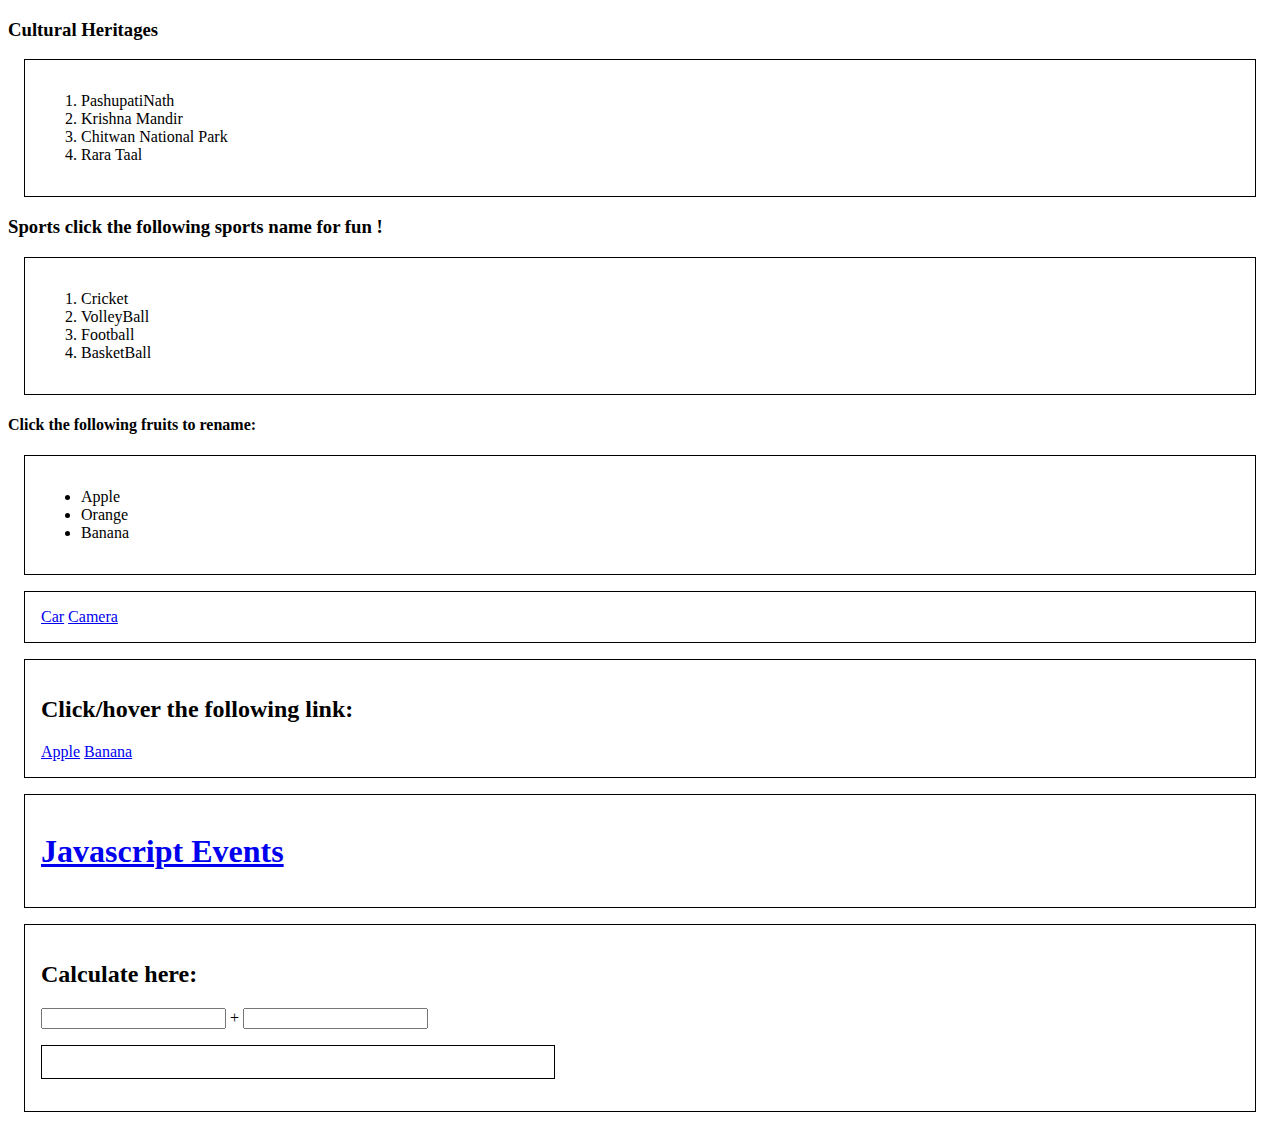
<file: DOM/index.html>
<!DOCTYPE html>
<html>
<head>
	<link type="text/css" rel="stylesheet" href="style.css"></link>
	<title>DOM Basics</title>

</head>
<body>	


	<!-- Cultural heritages -->
	<h3>Cultural Heritages</h3>
	<div>
		<ol id="culturalHeritages">
			<li>
				<span>PashupatiNath</span>
				<input type="" name="" value="PashupatiNath">
			</li>
			<li>
				<span>Krishna Mandir</span>
				<input type="" name="" value="Krishna Mandir">
			</li>
			<li>
				<span>Chitwan National Park</span>
				<input type="" name="" value="Chitwan National Park">
			</li>
			<li>
				<span>Rara Taal</span>
				<input type="" name="" value="Rara Taal">
			</li>
		</ol>
	</div>
	<!-- Sports renaming logic -->
	<h3>Sports click the following sports name for fun !</h3>
	<div>
		<ol id="sports">
			<li >
				<span>Cricket</span>
				<input type="text" name="" value="cricket">
			</li>
			<li>
				<span>VolleyBall</span>
				<input type="text" name="" value="VolleyBall">
			</li>
			<li>
				<span>Football</span>
				<input type="text" name="" value="Football">
			</li>
			<li>
				<span>BasketBall</span>
				<input type="text" name="" value="BasketBall">
			</li>
		</ol>
	</div>

	<!-- fruit renaming logic -->
	<h4>Click the following fruits to rename: </h4>
	<div>
	<ul id="checklist">
		<li>
			<span id="apple" name="fruits" class="" data-input="apple-inp">Apple</span>
			<input type="text" id="apple-inp" value="Apple" class="hide" name="fruit-input" data-span="apple">
		</li>
		<li>
			<span id="orange" name="fruits" class="" data-input="orange-inp">Orange</span>
			<input type="text" id="orange-inp" value="Orange" class="hide" name="fruit-input" data-span="orange">
		</li>
		<li>
			<span id="banana" name="fruits" class="" data-input="banana-inp" >Banana</span>
			<input type="text" id="banana-inp" value="Bananas" class="hide" name="fruit-input" data-span="banana">
		</li>
	</ul>
	</div>
		<div>
		<a href="#" id="car" data-img="car-pic" class="jpt">Car</a>
		<a href="#"id="camera" data-img="camera-pic" class="jpt">Camera</a><br>
		
		<img src="./img/img-9.jpg" class="hide" id="car-pic" name="image" >
		<img src="./img/img-8.jpg" class="hide" id="camera-pic" name="image" >
		</div>

		
		<div>
			<h2>Click/hover the following link:</h2>
			<a href="#" id="apple" data-p="apple-prgph">Apple</a>
			<a href="#" id="banana" data-p="banana-prgph">Banana</a>	
			<p id="apple-prgph" class="hide">About 10% of an apple is made up of carbohydrate and 4% of an apple is made up from a variety of vitamins and minerals. The rest of the apple, more than 80%, is water. A medium-sized eating apple contains about 40 calories; one Kilogram (2.2 lb) of fresh apples provides approximately 2100kJ (500 kcal) of energy.</p>
			<p id="banana-prgph" class="hide">A banana is an elongated, edible fruit – botanically a berry – produced by several kinds of large herbaceous flowering plants in the genus Musa. In some countries, bananas used for cooking may be called "plantains", distinguishing them from dessert bananas.</p>
		</div>

		<div>
			<h1 name="jsEvent"><a href="#">Javascript Events</a></h1>
			<div class="hide" id="paragraph">
				<p class="underline" id="paragraph" value="p1">Paragraph</p>
				<p>Second Paragraph</p>
			</div>	
		</div>

		<div>
			<h2>Calculate here:</h2>
			<input type="text" name="number" id="num1" >
			<span>+</span>
			<input type="text" name="number" id="num2"><br>
			<p id="sum" placeholder="res"></p>
			
		</div>

	<script type="text/javascript" src="scripts.js" ></script>
</body>
</html>
</file>
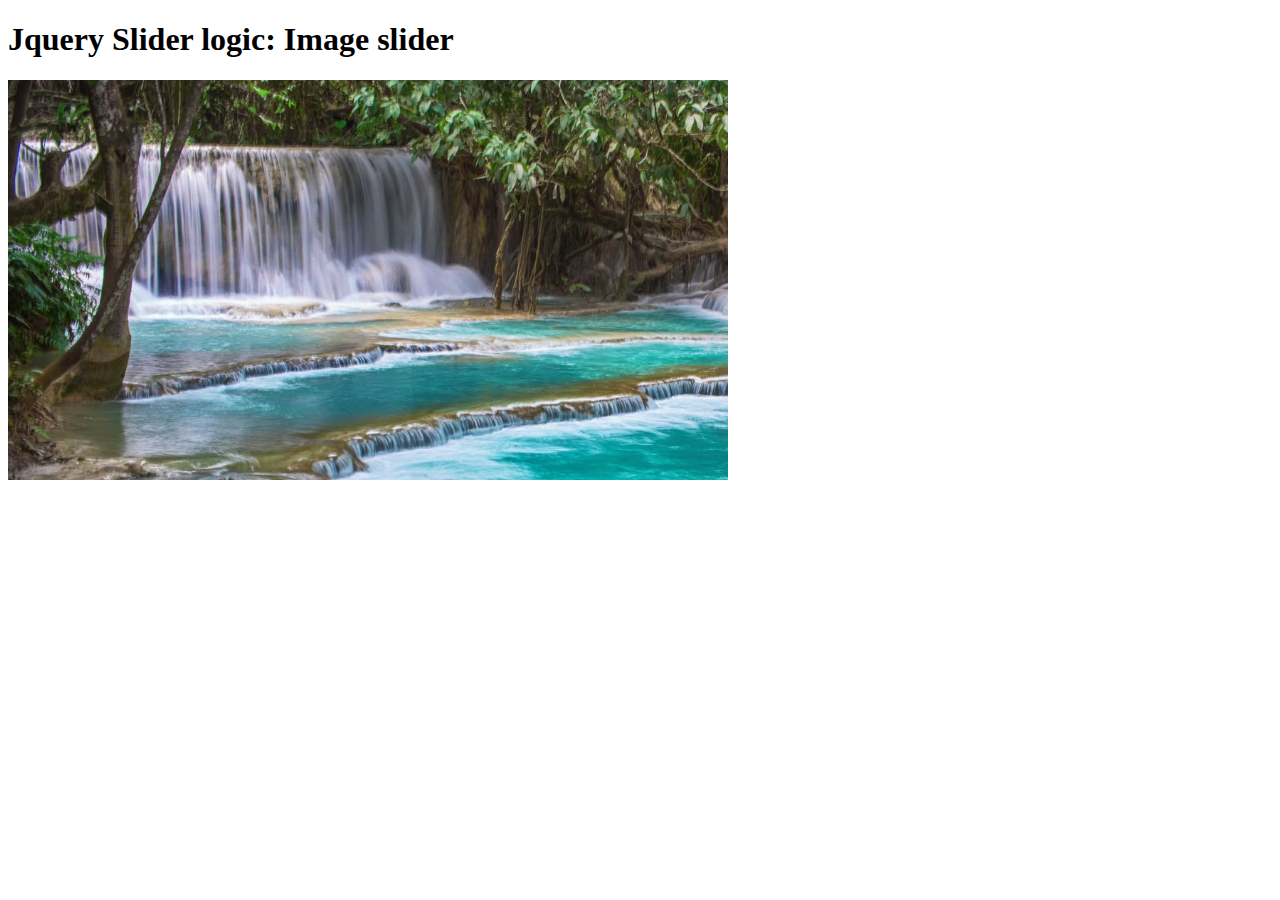
<file: Image-Slider/index.html>
<!DOCTYPE html>
<html>
<head>
	<title>Image Slider</title>
	<link rel="stylesheet" type="text/css" href="image-slider-style.css">
</head>
<body>
<div class="container">
	<div class="heads">
		<h1 class="text-muted">Jquery Slider logic: Image slider</h1>
	</div>
	<div id="slider">
		<ul class="slides">
			<li class="slide"><img src="img/Awsome river.png"></li>
			<li class="slide"><img src="img/Colorful Forest.png"></li>
			<li class="slide"><img src="img/high-waterfall.png"></li>
			<li class="slide"><img src="img/Moon-light.png"></li>
			<!-- <li class="slide"><img src="img/Mountainous-river.png"></li>
			<li class="slide"><img src="img/Natural-Lake.png"></li>
			<li class="slide"><img src="img/Sea-beach.png"></li> -->
			<li class="slide"><img src="img/Awsome river.png"></li>
		</ul>
	</div>
</div>
<script type="text/javascript" src="jquery-3.5.1.js"></script>
<script type="text/javascript" src="image-slider-script.js"></script>
</body>
</html>
</file>
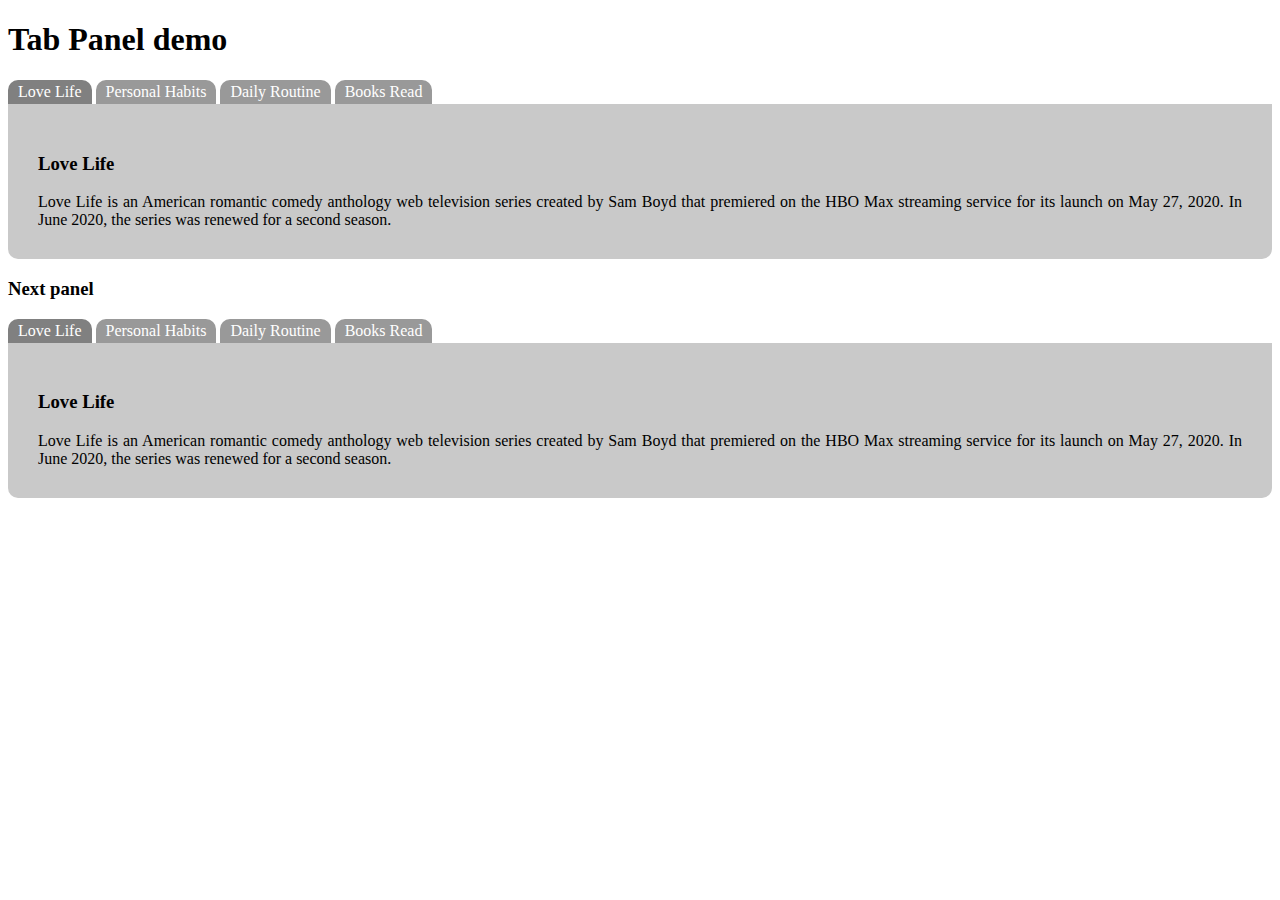
<file: TabPanel/index.html>
<!DOCTYPE html>
<html>
<head>
	<title>Tab Panel Demo</title>
	<link rel="stylesheet" type="text/css" href="style.css">
</head>
<body>
<!-- Tab Panel Demo -->

	<h1>Tab Panel demo</h1>

	<div class="tab-panels">
		<ul class="tabs">
			<li rel="panel1" class="active">Love Life</li>
			<li rel="panel2">Personal Habits</li>
			<li rel="panel3">Daily Routine</li>
			<li rel="panel4">Books Read</li>
		</ul>
		<div id="panel1" class="panel active">
			<h3>Love Life</h3>
			Love Life is an American romantic comedy anthology web television series created by Sam Boyd that premiered on the HBO Max streaming service for its launch on May 27, 2020. In June 2020, the series was renewed for a second season.
		</div>
		<div id="panel2" class="panel">
			<h3>Personal Habits</h3>
			Successful people have a regular routine of daily or weekly habits that reinforce the things that are most important to them. By practicing a set of personal success habits, they maintain a positive outlook, keep focused on their priorities, have more energy, and a greater sense of satisfaction with life.
		</div>
		<div id="panel3" class="panel">
			<h3>Daily Routine</h3>
			Since I'm a student, my daily routine focuses on studying and classes. I usually wake up at 6:00 am and do my daily routines like brushing my teeth, taking a shower and getting ready for class. After which I check my notes and revise for the day. I leave my house a bit early, so as to not get in the morning traffic.
		</div>
		<div id="panel4" class="panel">
			<h3>Book Reads</h3>
			To Kill a Mockingbird, by Harper Lee. ...
			1984, by George Orwell. ...
			Harry Potter and the Philosopher's Stone, by J.K. Rowling.
			The Lord of the Rings, by J.R.R. Tolkien. ...
			The Great Gatsby, by F. ...
			Pride and Prejudice, by Jane Austen. ...
			The Diary Of A Young Girl, by Anne Frank. ...
			The Book Thief, by Markus Zusak.
		</div>

	</div>

	<h3>Next panel</h3>
	<div class="tab-panels">
		<ul class="tabs">
			<li rel="panel5" class="active">Love Life</li>
			<li rel="panel6">Personal Habits</li>
			<li rel="panel7">Daily Routine</li>
			<li rel="panel8">Books Read</li>
		</ul>
		<div id="panel5" class="panel active">
			<h3>Love Life</h3>
			Love Life is an American romantic comedy anthology web television series created by Sam Boyd that premiered on the HBO Max streaming service for its launch on May 27, 2020. In June 2020, the series was renewed for a second season.
		</div>
		<div id="panel6" class="panel">
			<h3>Personal Habits</h3>
			Successful people have a regular routine of daily or weekly habits that reinforce the things that are most important to them. By practicing a set of personal success habits, they maintain a positive outlook, keep focused on their priorities, have more energy, and a greater sense of satisfaction with life.
		</div>
		<div id="panel7" class="panel">
			<h3>Daily Routine</h3>
			Since I'm a student, my daily routine focuses on studying and classes. I usually wake up at 6:00 am and do my daily routines like brushing my teeth, taking a shower and getting ready for class. After which I check my notes and revise for the day. I leave my house a bit early, so as to not get in the morning traffic.
		</div>
		<div id="panel8" class="panel">
			<h3>Book Reads</h3>
			To Kill a Mockingbird, by Harper Lee. ...
			1984, by George Orwell. ...
			Harry Potter and the Philosopher's Stone, by J.K. Rowling.
			The Lord of the Rings, by J.R.R. Tolkien. ...
			The Great Gatsby, by F. ...
			Pride and Prejudice, by Jane Austen. ...
			The Diary Of A Young Girl, by Anne Frank. ...
			The Book Thief, by Markus Zusak.
		</div>

	</div>
	
<script src="jquery-3.5.1.js" type="text/javascript"></script>
<script type="text/javascript" src="tabPanelScript.js"></script>
</body>
</html>
</file>
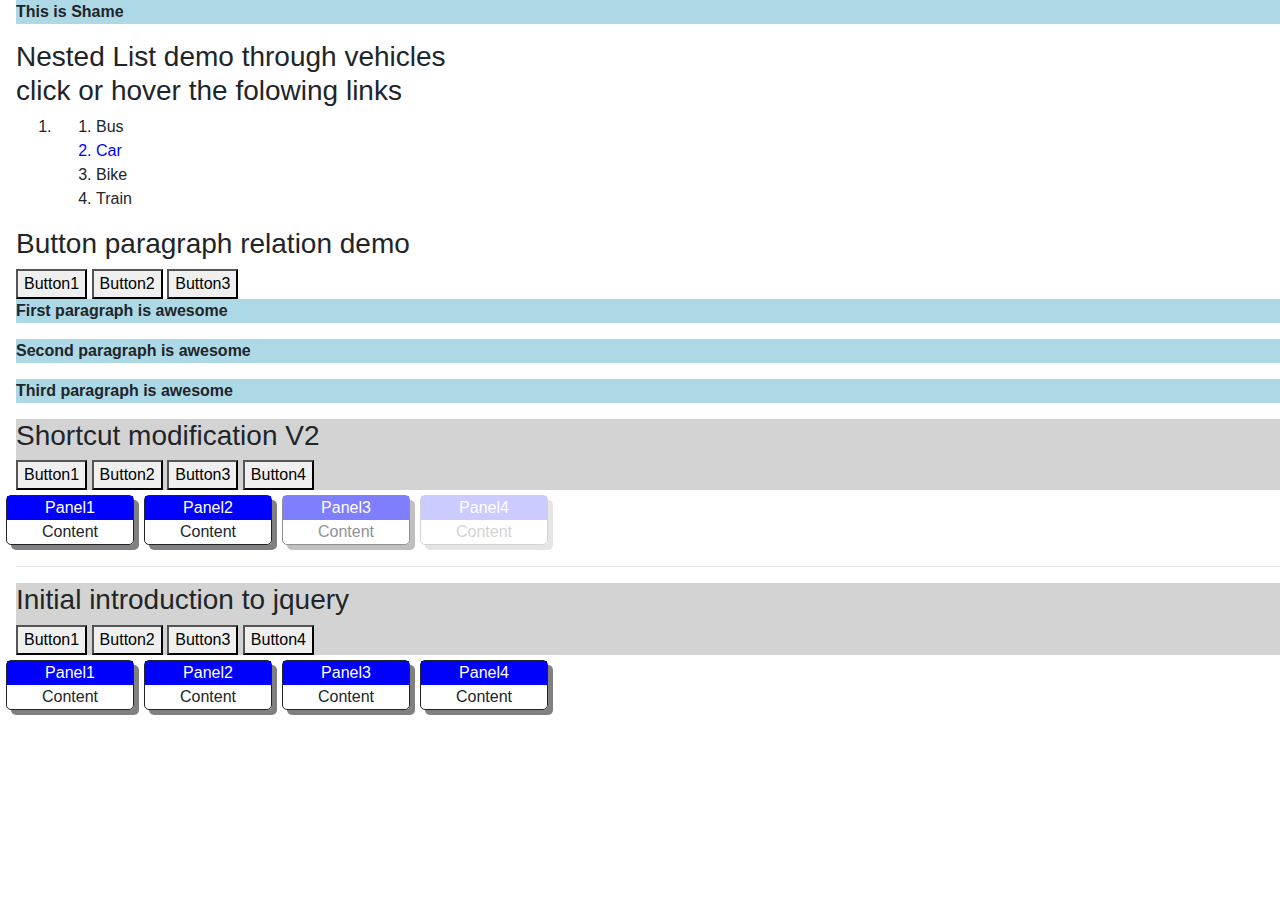
<file: JSBasics/BasicsOfJS.html>
<!DOCTYPE html>
<html>
<head>
	<link rel="stylesheet" href="https://stackpath.bootstrapcdn.com/bootstrap/4.3.1/css/bootstrap.min.css" integrity="sha384-ggOyR0iXCbMQv3Xipma34MD+dH/1fQ784/j6cY/iJTQUOhcWr7x9JvoRxT2MZw1T" crossorigin="anonymous">

	<link rel="stylesheet" type="text/css" href="style.css">
	<title>JS Basics</title>
</head>

<body>
	<p>This is Shame</p>
<!-- DOM for list : overview for sibiling, parent, next, prev, etc -->
	<h3>Nested List demo through vehicles<br>
	click or hover the folowing links</h3>
	<div id="list-dom">
		<ol class="vehicle">
			<!-- <li id="water-vehicle">ship</li>
			<li id="air-vehicle">
				<ol>
					<li>Aeroplane</li>
					<li>Helicopter</li>
					<li>Jet Palne</li>
					<li>Rocket</li>
				</ol>
			</li> -->
			<li id="land-vehicle">
				<ol>
					<li>Bus</li>
					<li class="special">Car</li>
					<li class="bike">Bike</li>
					<li>Train</li>
				</ol>
			</li>
		</ol>
	</div>
	<!-- button Paragraph relation demo -->
	<h3>Button paragraph relation demo</h3>
	<div>
		<div id="button">
			<button id="button1" name="par-button" data-p="par1">Button1</button>
			<button id="button2" name="par-button" data-p="par2">Button2</button>
			<button id="button3" name="par-button" data-p="par3">Button3</button>
		</div>
		<div id="paragraph">
			<p id="par1">First paragraph is awesome</p>
			<p id="par2">Second paragraph is awesome</p>
			<p id="par3">Third paragraph is awesome</p>
		</div>
	</div>

<!-- second level of practice for shortcut code management -->
	<div id="jqueryV2">
		<div class="jumborton">
			<h3>Shortcut modification V2</h3>
			<button id="btn1" name="panel-button" data-panelId="panel1">Button1</button>
			<button id="btn2" name="panel-button" data-panelId="panel2">Button2</button>
			<button id="btn3" name="panel-button" data-panelId="panel3">Button3</button>
			<button id="btn4" name="panel-button" data-panelId="panel4">Button4</button>
		</div>

		<div class="row">
			<div class="col-xs-3">
				<div id="panel1" class="panel panel-primary">
					<div class="panel-heading">
						Panel1
					</div>
					<div class="panel-body">
						Content
					</div>
				</div>
			</div>

			<div class="col-xs-3">
				<div id="panel2" class="panel panel-primary">
					<div class="panel-heading">
						Panel2
					</div>
					<div class="panel-body">
						Content
					</div>
				</div>
			</div>

			<div class="col-xs-3">
				<div id="panel3" class="panel panel-primary">
					<div class="panel-heading">
						Panel3
					</div>
					<div class="panel-body">
						Content
					</div>
				</div>
			</div>

			<div class="col-xs-3">
				<div id="panel4" class="panel panel-primary">
					<div class="panel-heading">
						Panel4
					</div>
					<div class="panel-body">
						Content
					</div>
				</div>
			</div>

		</div>

	</div><hr>
<!-- first div for some  jquery magic introduction -->
	<div id="jqueryV1">
		<div class="jumborton">
			<h3>Initial introduction to jquery</h3>
			<button id="btn1">Button1</button>
			<button id="btn2">Button2</button>
			<button id="btn3">Button3</button>
			<button id="btn4">Button4</button>
		</div>

		<div class="row">
			<div class="col-xs-3">
				<div id="panel1" class="panel panel-primary">
					<div class="panel-heading">
						Panel1
					</div>
					<div class="panel-body">
						Content
					</div>
				</div>
			</div>

			<div class="col-xs-3">
				<div id="panel2" class="panel panel-primary">
					<div class="panel-heading">
						Panel2
					</div>
					<div class="panel-body">
						Content
					</div>
				</div>
			</div>

			<div class="col-xs-3">
				<div id="panel3" class="panel panel-primary">
					<div class="panel-heading">
						Panel3
					</div>
					<div class="panel-body">
						Content
					</div>
				</div>
			</div>

			<div class="col-xs-3">
				<div id="panel4" class="panel panel-primary">
					<div class="panel-heading">
						Panel4
					</div>
					<div class="panel-body">
						Content
					</div>
				</div>
			</div>

		</div>

	</div>


<script src="jquery-3.5.1.js" type="text/javascript"></script>
<script type="text/javascript" src="script.js"></script>
<script type="text/javascript" src ="jqueryBasics.js"></script>

</body>
</html>
</file>
<file: DOM/style.css>
/* General Purpose: TO change the font style */
.through-line{
	text-decoration: line-through;
	font-size: bolder;
}
.underline{
	font-weight: bolder;
}

.hide{
	display: none;
	/*visibility: hidden;*/
}

div{
	border: 1px solid;
	padding: 1em;
	margin: 1em;
}
img{
	height: 200px;
	width: 200px;
}
#sum{
	border: 1px solid;
	height: 2em;
	width: 40vw;
}


/* Css Basically for sports logic  */
/* Basically for label to edit by clicking */

ol li input{
	display: none;
}
ol li.edit span{
	display: none;
}
ol li.edit input{
	display: initial;
}
</file>
<file: Image-Slider/image-slider-style.css>
#slider{
	width: 720px;
	height: 400px;
	overflow: hidden;
}
#slider .slides{
	display: block;
	width: 6000px;
	height: 400px;
	margin: 0;
	padding: 0;
}

#slider .slide{
	float: left;
	list-style-type: none;
	width: 720px;
	height: 400px;
}
</file>
<file: TabPanel/style.css>
.navbar{
	background-color: lightgrey;
	padding: 2px;
}
.tab-panels ul{
	margin: 0;
	padding: 0;
}

.tab-panels ul li{
	list-style-type: none;
	display: inline-block;
	background: #999;
	margin: 0;
	padding: 3px 10px;
	border-radius: 10px 10px 0 0;
	color: #fff;
	font-weight: 200;
	cursor: pointer;
}
.tab-panels ul li:hover{
	color: #fff;
	background: #666;
}

.tab-panels ul li.active{
	background: grey;
}

.tab-panels .panel{
	text-align: justify;
	display: none;
	background: #c9c9c9;
	padding: 30px;
	border-radius: 0 0 10px 10px;
}
.tab-panels .panel.active{
	display: block;	
}
</file>
<file: JSBasics/style.css>
.panel{
	border: 1px solid;
	border-radius: 5px;
	box-shadow: 5px 5px grey;
	margin: 5px;
	width: 10vw;
	text-align: center;
}
.panel-heading{
	background-color: blue;
	color: white;

}
.jumborton{
	background-color: lightgrey;
}
p{
	font-weight: bold;
	background-color: lightblue;
}
body{
	margin-left: 1em;
}

.special{
	color: blue;
}
.awesome{
	color: purple;
	font-weight: bold;
}
</file>
